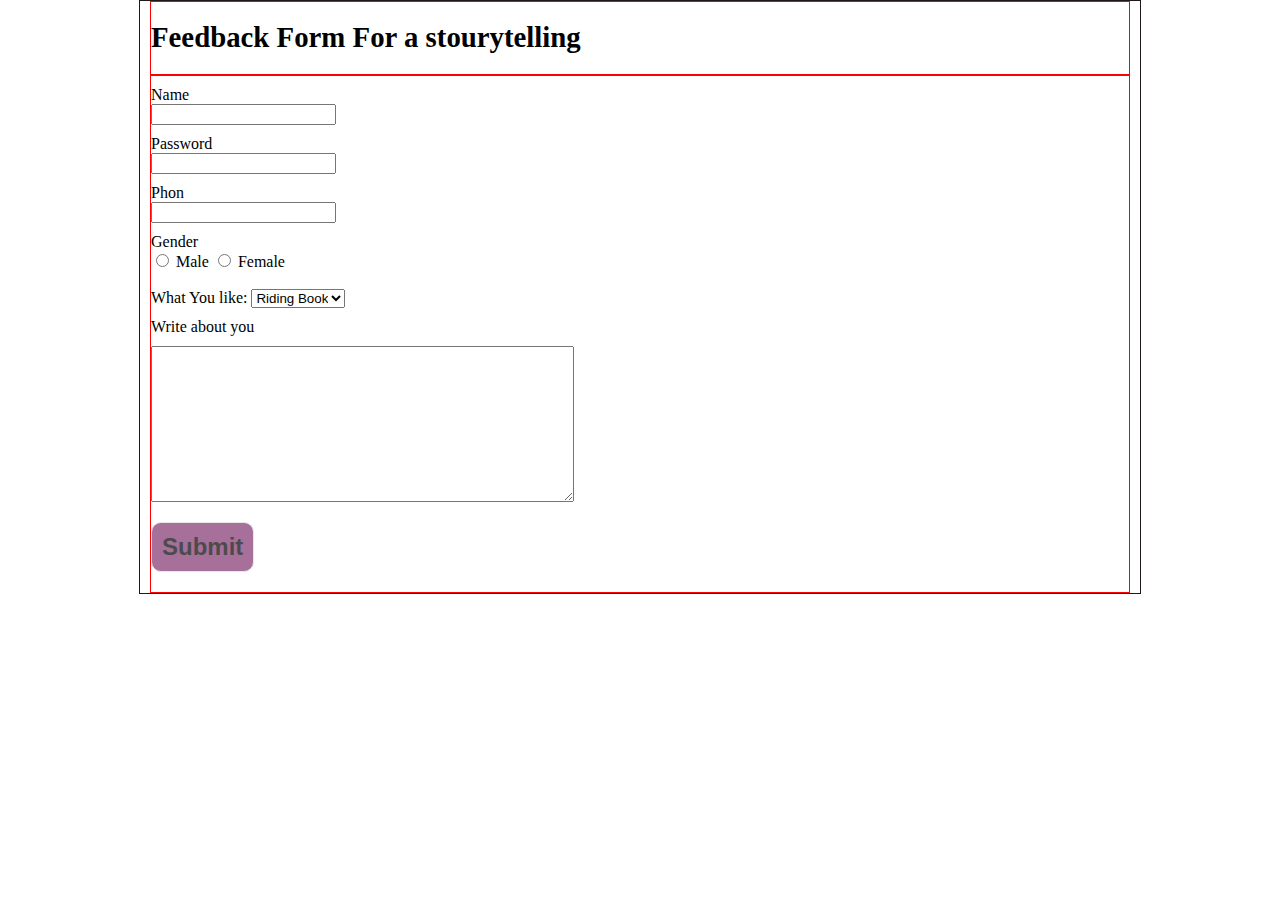
<file: priactice.html>
<!DOCTYPE html>
<html lang="en">
<head>
  <meta charset="UTF-8">
  <meta name="viewport" content="width=device-width, initial-scale=1.0">
  <title>Feedback Form</title>
  <link rel="stylesheet" href="style/priactice.css">
</head>
<body>
  <header>
    <nav></nav>
  </header>
  <main>
    <section class="section">
      <div class="div">
        <h1>Feedback Form For a stourytelling</h1>
      </div>
      <form>
        <label for="name">Name</label>
        <input type="text" name="" id="name">
        <label for="password">Password</label>
        <input type="password" name="" id="password">
        <label for="phon">Phon</label>
        <input type="number" name="" id="phon">
        <label for="gender">Gender</label>
        
        <input type="radio" name="gender" id="male">
        <label class="radio" for="male">Male</label>

        
        <input type="radio" name="gender" id="female">
        <label class="radio" for="female">Female</label><br><br>
        <label class="select" for="">What You like:</label>
        <select>
          <option value="ridign">Riding Book</option>
        <option value="ridign">plaing</option>
        <option value="ridign">Eating</option>
        <option value="ridign">Driving</option>
        </select>
        <label for="">Write about you</label>
        <textarea cols="50" rows="10" name="" id=""></textarea>

        <input type="submit" value="Submit">
        

        
        
      </form>
    </section>

</body>
</html>
</file>
<file: style/priactice.css>
body{
  margin:0;
}
.section{
  width:1000px;
  border:1px solid rgb(32, 23, 23);
  margin:0 auto;
}
.div{
  margin:0px 10px;
  border:1px solid red;
  
}
.div h1{
  font-size:1.8em;
  font-weight:bold;
}
form{
  border:1px solid red;
  margin:0px 10px ;
}
form label,textarea{
  display:block;
  margin-top:10px;
}
form input[type='submit']{
   font-size:1.5em;
  font-weight:bold;
  background-color:#833471;
  margin:20px 0px;
  cursor:pointer;
  padding:10px;
  border:1px solid #ddd;
  border-radius:10px;
  opacity:0.7;
  transition:0.5s;
}
form input[type='submit']:hover{
  opacity:1;
  background-color:black;
  color:white;
}
.select{
  display:inline;
}
.radio{
  display:inline;
  cursor:pointer;
  margin-bottom:10px;
}
</file>
